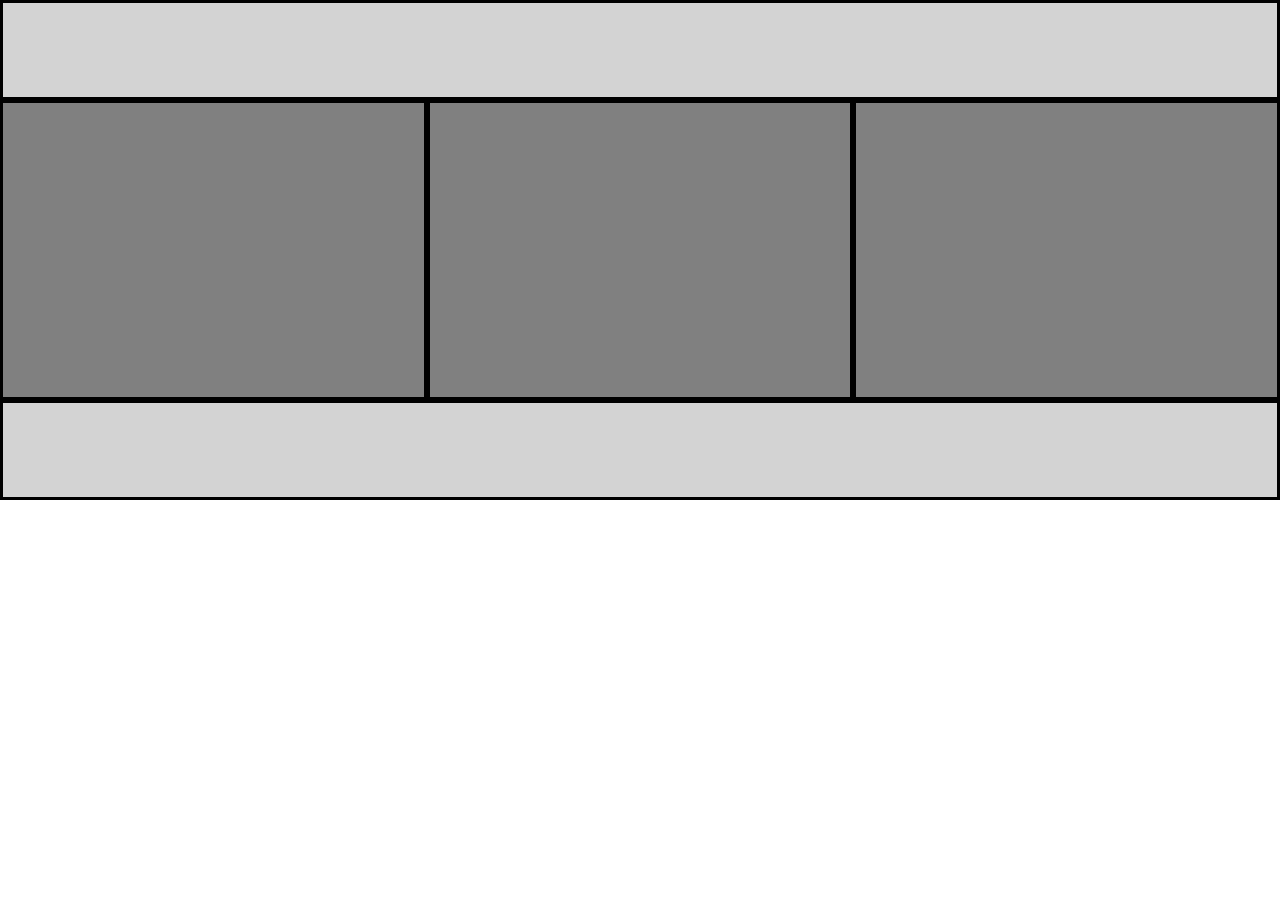
<file: class05-materials/float-layout/index.html>
<!DOCTYPE html>
<html>
<head>
  <link rel="stylesheet" href="./css/style.css">
</head>
<body>
  <header></header>
  <section></section>
  <section></section>
  <section></section>
  <footer></footer>
</body>
</html>
</file>
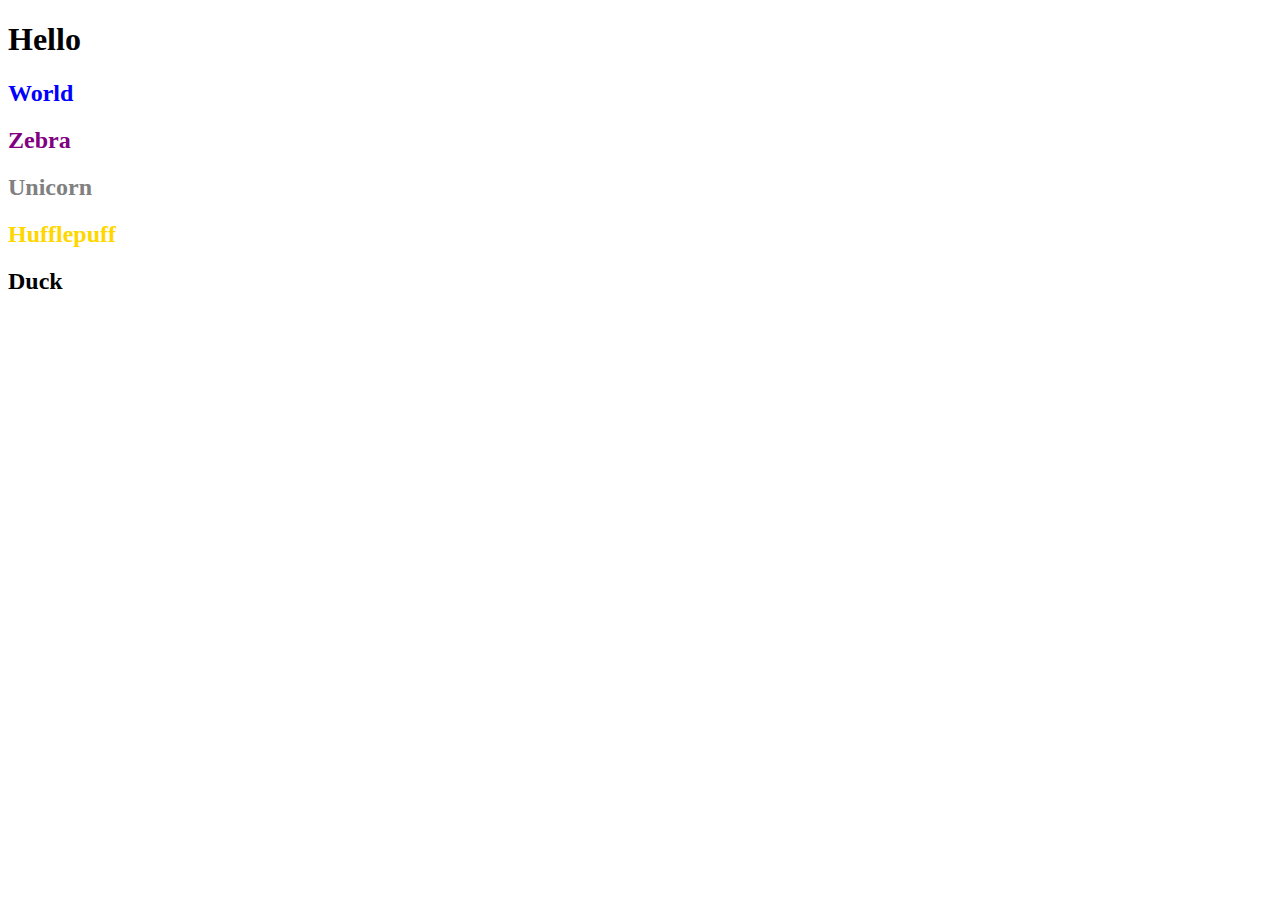
<file: class05-materials/relationship-css-two/index.html>
<!DOCTYPE html>
<html lang="en">
	<head>
		<title>Blank Template</title>
		<!-- external CSS link -->
		<link rel="stylesheet" href="css/style.css">
	</head>
	<body>
		<h1>Hello</h1>
		<section>
			<h2>World</h2>
			<h2>Zebra</h2>
		</section>
		<section>
			<article>
				<h2>Unicorn</h2>
				<h2>Hufflepuff</h2>
			</article>
		</section>
		<article>
			<h2>Duck</h2>
		</article>
	</body>
</html>
</file>
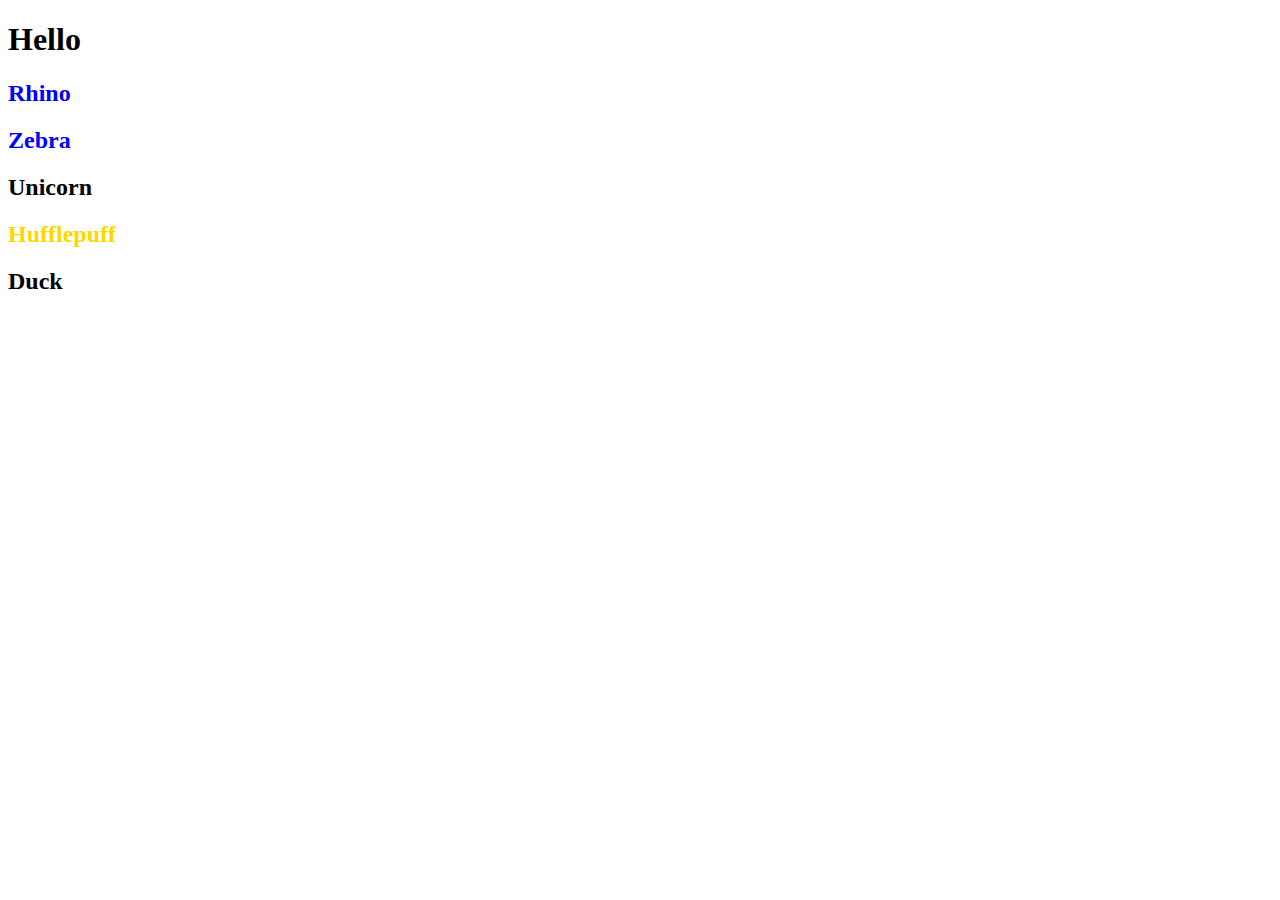
<file: class05-materials/specificity-practice/index.html>
<!DOCTYPE html>
<html lang="en">
	<head>
		<title>Blank Template</title>
		<!-- external CSS link -->
		<link rel="stylesheet" href="css/style.css">
	</head>
	<body>
		<h1 id="hi">Hello</h1>
		<section class="top">
			<h2 id="rhino" class="africa fourLegs">Rhino</h2>
			<h2 id="zebra" class="africa fourLegs">Zebra</h2>
		</section>
		<section class="middle">
			<article>
				<h2 id="uni">Unicorn</h2>
				<h2 id="bestHouse" class="harryPotter triWizardChamp badger">Hufflepuff</h2>
			</article>
		</section>
		<article class="areDucksDinosaurs">
			<h2 class="likesToQuack fight1Or100">Duck</h2>
		</article>
	</body>
</html>
</file>
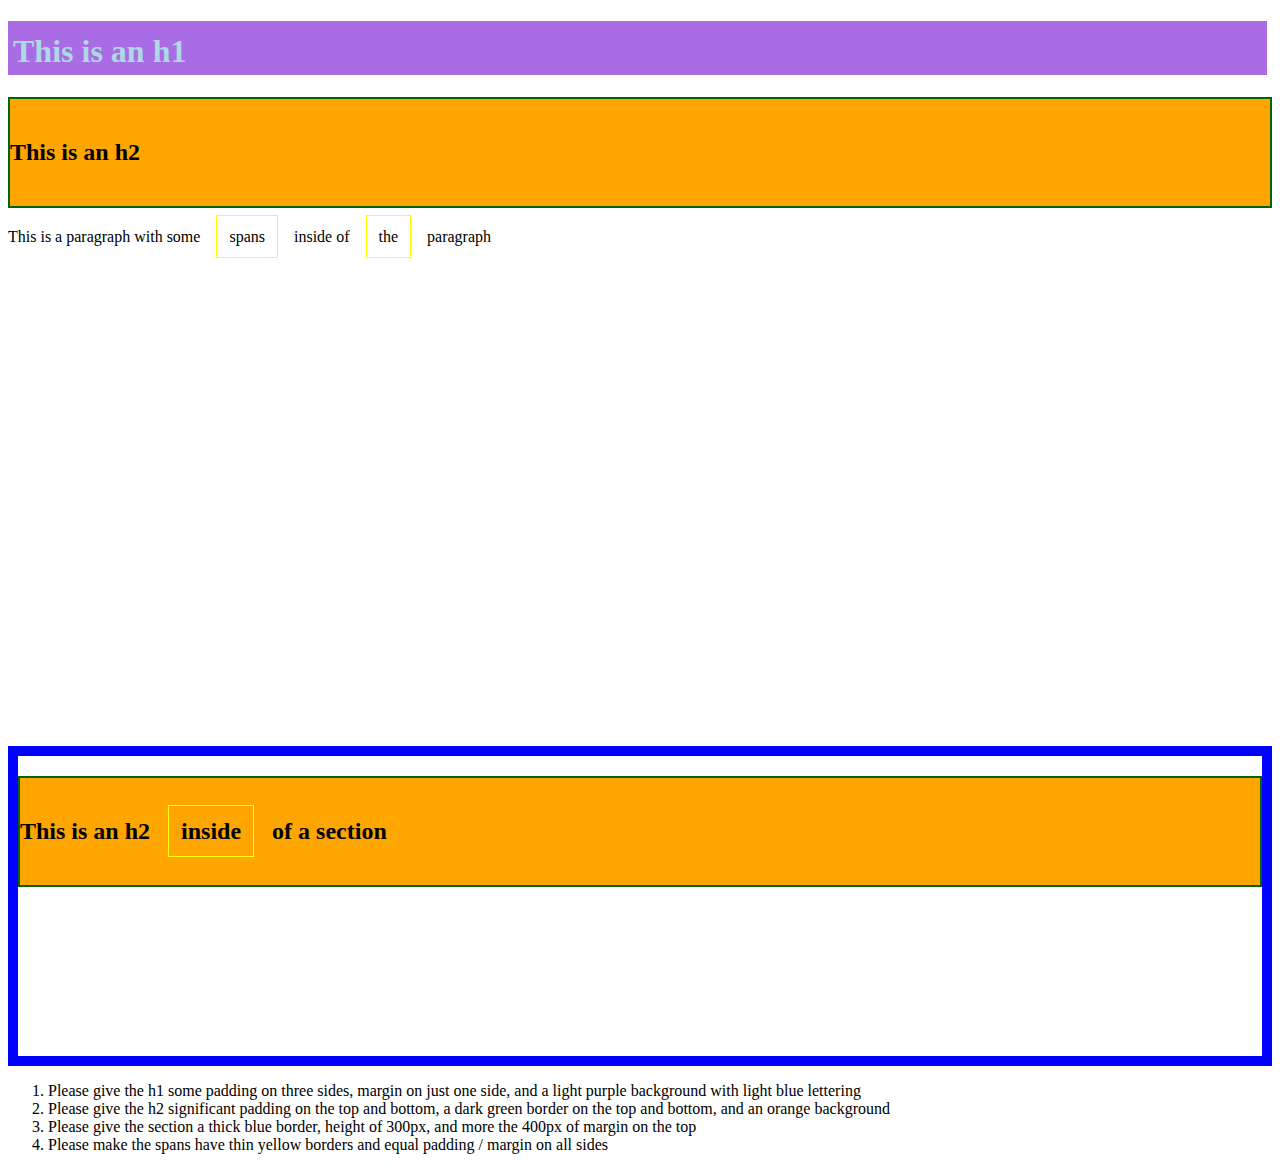
<file: class08-materials/box-model-practice/index.html>
<!DOCTYPE html>
<html lang="en">
	<head>
		<title>Blank Template</title>
		<!-- external CSS link -->
		<link rel="stylesheet" href="css/style.css">
	</head>
	<body>
		<h1>This is an h1</h1>
		<h2>This is an h2</h2>
		<p>This is a paragraph with some <span>spans</span> inside of <span>the</span> paragraph</p>
		<section>
			<h2>This is an h2 <span>inside</span> of a section</h2>
		</section>

		<ol>
			<li>Please give the h1 some padding on three sides, margin on just one side, and a light purple background with light blue lettering</li>
			<li>Please give the h2 significant padding on the top and bottom, a dark green border on the top and bottom, and an orange background</li>
			<li>Please give the section a thick blue border, height of 300px, and more the 400px of margin on the top</li>
			<li>Please make the spans have thin yellow borders and equal padding / margin on all sides</li>
		</ol>

	</body>
</html>
</file>
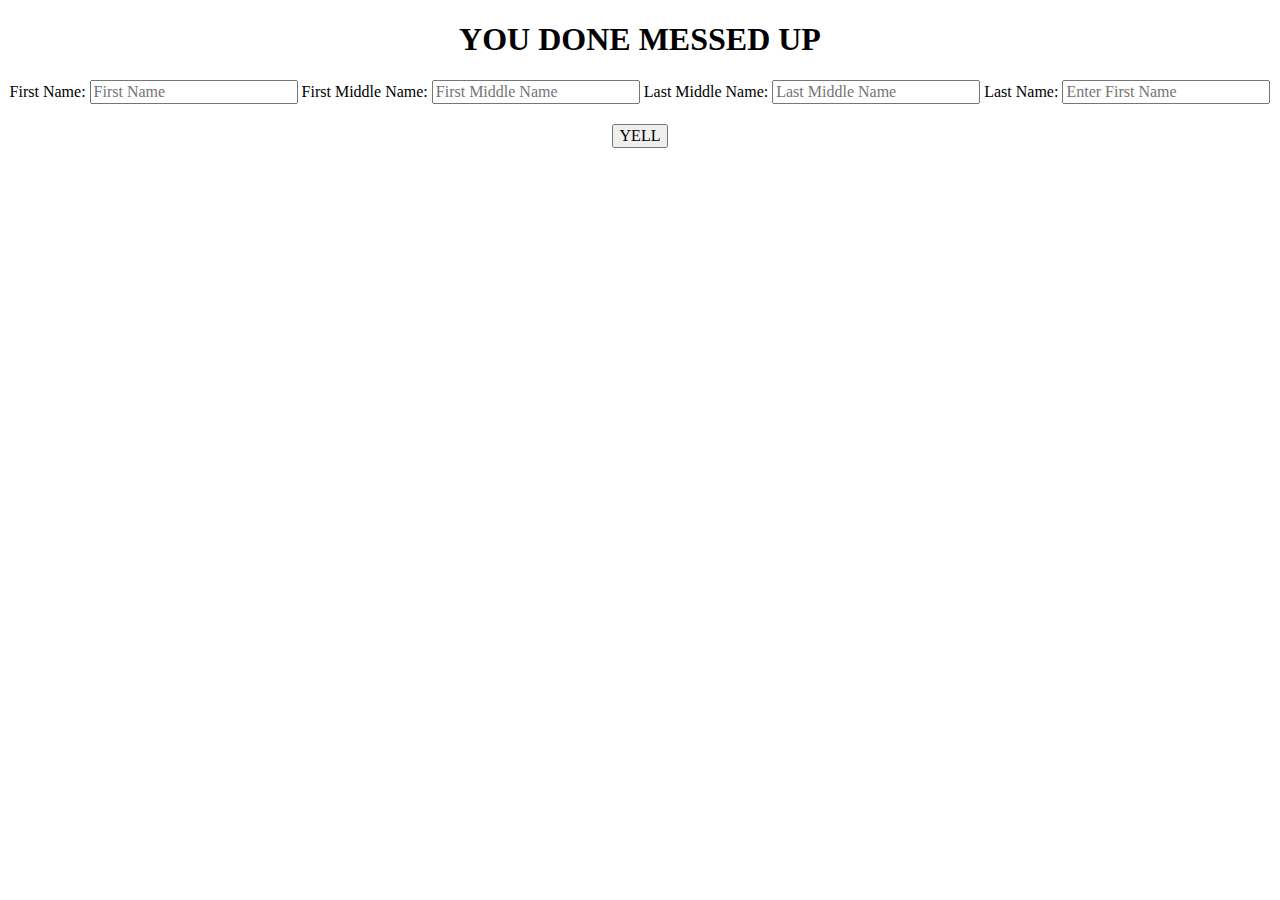
<file: class12-materials/angry-parent-simulator/index.html>
<!DOCTYPE html>
<html lang="en">
	<head>
    	<meta charset="utf-8">
    	<meta name="description" content="This app simulates when your parental unit is really mad at you">
    	<meta name="keywords" content="mom, dad, yell">

		<title>Angry Parent Simulator</title>

		<!-- external CSS link -->
		<link rel="stylesheet" href="css/normalize.css">
		<link rel="stylesheet" href="css/style.css">
	</head>
	<body>

		<h1>YOU DONE MESSED UP</h1>

		<form>
			<label for="firstName"> First Name: </label>
			<input id="firstName" type="text" placeholder="First Name">
			<label for="firstMiddle"> First Middle Name: </label>
			<input id="firstMiddle" type="text" placeholder="First Middle Name">
			<label for="lastMiddle"> Last Middle Name: </label>
			<input id="lastMiddle" type="text" placeholder="Last Middle Name">
			<label for="lastName"> Last Name: </label>
			<input id="lastName" type="text" placeholder="Enter First Name">
		</form>

		<button id="yell" type="button" name="button">YELL</button>

		<h2 id="placeToYell"></h2>


		<script type="text/javascript" src="js/main.js"></script>
	</body>
</html>
</file>
<file: class05-materials/float-layout/css/style.css>
* {
  box-sizing: border-box;
}

body {
  margin: 0;
  clear: both;
}

header, footer {
  width: 100%;
  height: 100px;
  background-color: lightgray;
  border: 3px solid black;
  clear: both;
}

body section {
  float: left;
  width: 33.3333%;
  height: 300px;
  background-color: grey;
  border: 3px solid black;
}
</file>
<file: class05-materials/relationship-css-two/css/style.css>
/* NO classes or IDs */
/* Please Make only World and Zebra Blue */
section > h2 {
  color: blue;
}
/* Please Make only Zebra Purple */
section > h2 + h2 {
  color: purple;
}
/* Please Make only Hufflepuff Gold */
section > article > h2 + h2 {
  color: gold;
}
/* Please keep Hufflepuff Gold and make ONLY Unicorn Gray  */
section > article > h2 {
  color: gray;
}
</file>
<file: class05-materials/specificity-practice/css/style.css>
/* Please Make only Rhino and Zebra Blue */
.top {
  color: blue;
}

/* Please Make only Hufflepuff Gold */
.middle .badger {
  color: gold;
}
/* Please select Duck with the highest level of specificity possible */
body article.areDucksDinosaurs > h2.likesToQuack {
  color: black !important;
}

/* Please select Rhino with the highest level of specificity possible */
#rhino {
  color: blue !important;
}
</file>
<file: class08-materials/box-model-practice/css/style.css>
/* Please give the h1 some padding on three sides, margin on just one side, and a light purple background with light blue lettering */
h1 {
  padding: 12px 0 5px 5px;
  margin-right: 5px;
  background-color: rgb(170, 108, 228);
  color: lightblue;
}

/* Please give the h2 significant padding on the top and bottom, a dark green border on the top and bottom, and an orange background */
h2 {
  padding: 40px 0;
  border: 2px solid darkgreen;
  background-color: orange;
}

/* Please give the section a thick blue border, height of 300px, and more the 400px of margin on the top */
section {
  border: 10px solid blue;
  height: 300px;
  margin-top: 500px;
}
	
/* Please make the spans have thin yellow borders and equal padding / margin on all sides */
span {
  border: 1px solid yellow;
  padding: 12px;
  margin: 12px;
}
</file>
<file: class12-materials/angry-parent-simulator/css/style.css>
/******************************************
/* HOT GARBAGE - PLEASE DON'T MIMIC THIS CSS
/*******************************************/

/* Box Model Hack */
*{
  box-sizing: border-box;
}

/******************************************
/* LAYOUT
/*******************************************/
h1, h2, form{
  text-align: center;
}
button{
  display: block;
  margin: 20px auto;
}
ul{
  width: 100px;
  height: 200px;
  border: 3px solid black;
  margin: 0 auto;
  list-style: none;
  padding: 0;
}
li{
  text-align: center;
  width: 94px;
  height: 49px;
  border: 1px solid black;
}
h2{
  font-size: 100px;
  color: red;
  font-weight: bold;
}
/******************************************
/* ADDITIONAL STYLES
/*******************************************/
</file>
